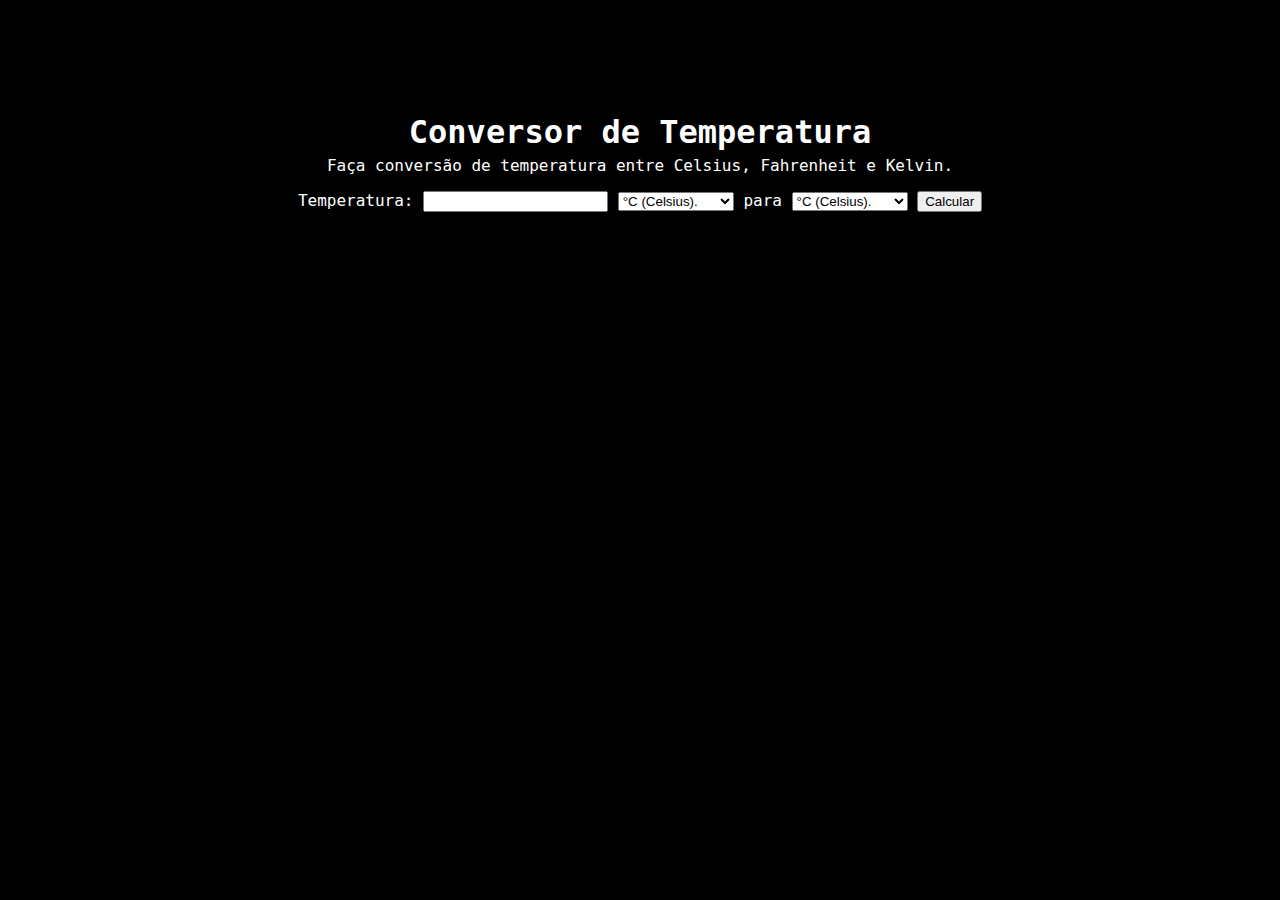
<file: index.html>
<!DOCTYPE html>
<html lang="pt-BR">
<head>
    <meta charset="UTF-8">
    <meta http-equiv="X-UA-Compatible" content="IE=edge">
    <meta name="viewport" content="width=device-width, initial-scale=1.0">
    <title>Conversor de Temperatura</title>
    <link rel="stylesheet" href="./index.css">
</head>
<body>
    <div class="container">
        <h1 class="page-title">
          Conversor de Temperatura</h1>
        <p class="page-subtitle">
          Faça conversão de temperatura entre Celsius, Fahrenheit e Kelvin.</p>
    </div>
    
    <div id="dados" class="dados">
        <p> Temperatura: <input type="number" name="temp" id="temp">
          <select id="escolha">
            <option value="celsius"> °C (Celsius).</option>
            <option value="faren"> °F (Fahrenheit).</option>
            <option value="kelvin"> K (Kelvin).</option>
          </select> para
          <select id="escolha2">
            <option value="celsius2"> °C (Celsius).</option>
            <option value="faren2"> °F (Fahrenheit).</option>
            <option value="kelvin2"> K (Kelvin).</option>
          </select>
          <input type="button" value="Calcular" onclick="calcular ()">
        </p>
    
    </div>
    <div id="res" class="res">
    
    </div>
    
    <script src="./index.js"></script>
</body>
</html>
</file>
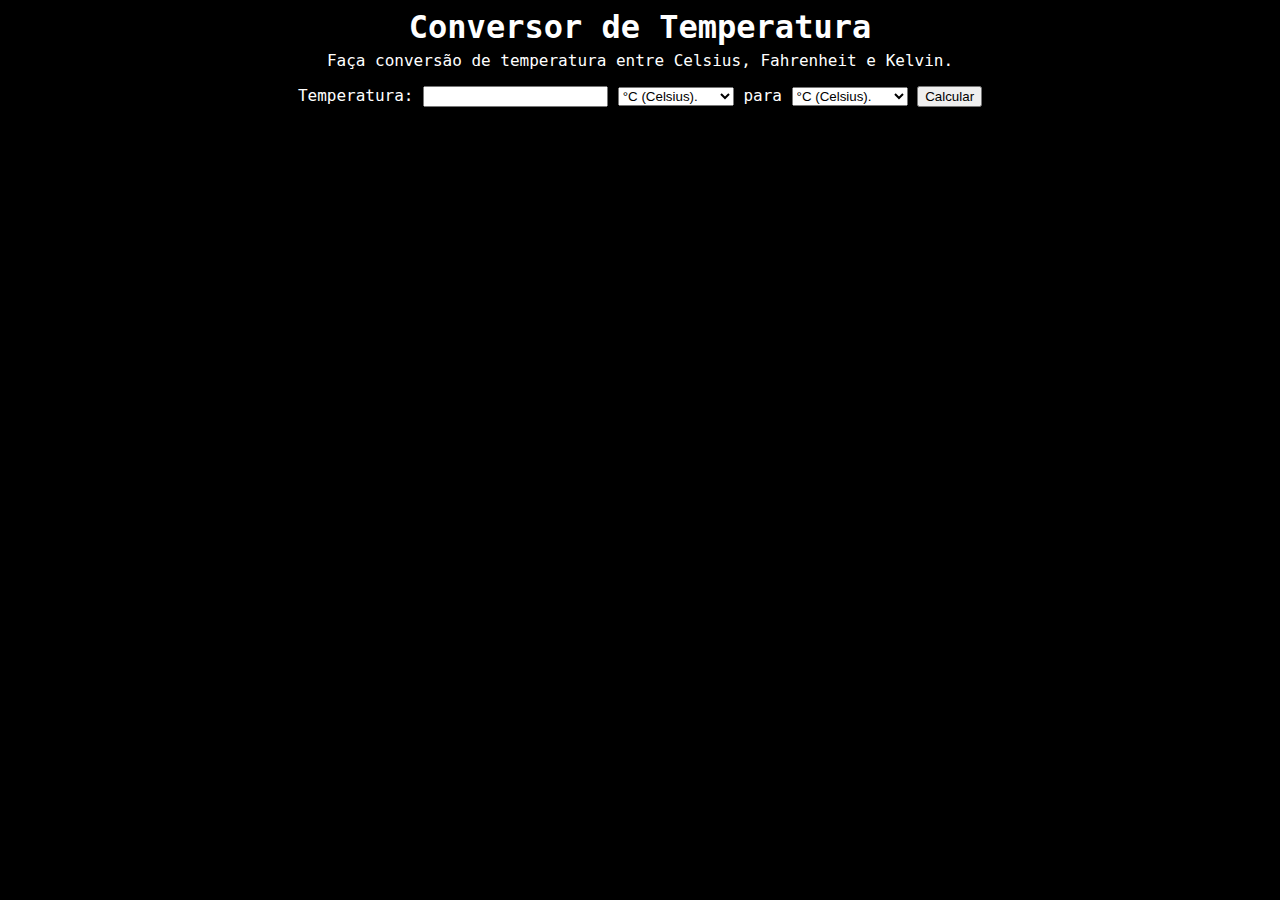
<file: conversortemperatura.html>
<!DOCTYPE html>
<html lang="pt-BR">
<head>
    <meta charset="UTF-8">
    <meta http-equiv="X-UA-Compatible" content="IE=edge">
    <meta name="viewport" content="width=device-width, initial-scale=1.0">
    <title>Conversor de Temperatura</title>
    <link rel="stylesheet" href="./conversortemperatura.css">
</head>
<body>
    <div class="container">
        <h1 class="page-title">
          Conversor de Temperatura</h1>
        <p class="page-subtitle">
          Faça conversão de temperatura entre Celsius, Fahrenheit e Kelvin.</p>
    </div>
    
    <div id="dados" class="dados">
        <p> Temperatura: <input type="number" name="temp" id="temp">
          <select id="escolha">
            <option value="celsius"> °C (Celsius).</option>
            <option value="faren"> °F (Fahrenheit).</option>
            <option value="kelvin"> K (Kelvin).</option>
          </select> para
          <select id="escolha2">
            <option value="celsius2"> °C (Celsius).</option>
            <option value="faren2"> °F (Fahrenheit).</option>
            <option value="kelvin2"> K (Kelvin).</option>
          </select>
          <input type="button" value="Calcular" onclick="calcular ()">
        </p>
    
    </div>
    <div id="res" class="res">
    
    </div>
    
    <script src="./conversortemperatura.js"></script>
</body>
</html>
</file>
<file: index.css>
body {
    font-family: "Roboto Mono", monospace;
    background-image: url(https://images.pexels.com/photos/5523762/pexels-photo-5523762.jpeg?auto=compress&cs=tinysrgb&w=1260&h=750&dpr=1);
    background-size: 100%;
    background-position: center top;
    background-color: black;
    background-repeat: no-repeat;
    padding: 100px;
  }
  
  .container {
    text-align: center;
  }
  
  .page-title {
    color: #ffffff;
    margin: 0 0 5px;
  }
  
  .page-subtitle {
    color: #ffffff;
    margin-top: 5px;
  }
  
  div {
    color: white;
    margin-top: 5px;
    text-align: center;
  }
  
  .page-logo {
    width: 200px;
  }
  
  .img3 {
    text-align: center;
  }
  .alura-logo {
    width: 40px;
    position: absolute;
    top: 10px;
    right: 10px;
  }
</file>
<file: conversortemperatura.css>
body {
    font-family: "Roboto Mono", monospace;
    background-image: url(https://images.pexels.com/photos/5523762/pexels-photo-5523762.jpeg?auto=compress&cs=tinysrgb&w=1260&h=750&dpr=1);
    background-size: auto;
    background-position: center top;
    background-color: black;
    background-repeat: no-repeat;
  }
  
  .container {
    text-align: center;
  }
  
  .page-title {
    color: #ffffff;
    margin: 0 0 5px;
  }
  
  .page-subtitle {
    color: #ffffff;
    margin-top: 5px;
  }
  
  div {
    color: white;
    margin-top: 5px;
    text-align: center;
  }
  
  .page-logo {
    width: 200px;
  }
  
  .img3 {
    text-align: center;
  }
  .alura-logo {
    width: 40px;
    position: absolute;
    top: 10px;
    right: 10px;
  }
</file>
